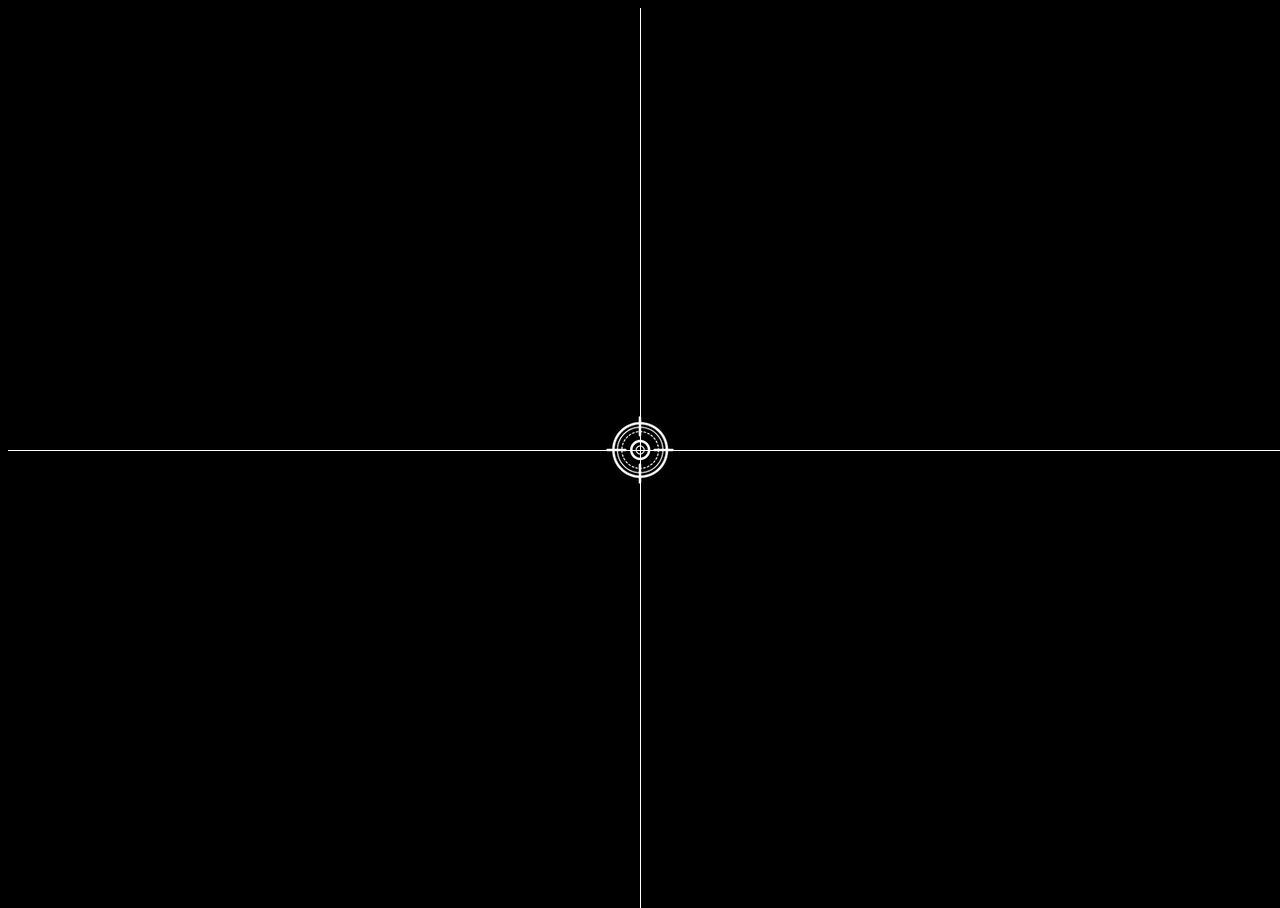
<file: coordinates/index.html>
<!DOCTYPE html>
<html lang="en">
  <head>
    <meta charset="UTF-8" />
    <meta name="viewport" content="width=device-width, initial-scale=1.0" />
    <title>Coordinates</title>
    <script src="main.js" defer></script>
    <link rel="stylesheet" href="style.css" />
  </head>
  <body>
    <div class="line horizontal"></div>
    <div class="line vertical"></div>
    <img class="target" src="./img/target.png" alt="target">
    <span class="tag"></span>
  </body>
</html>
</file>
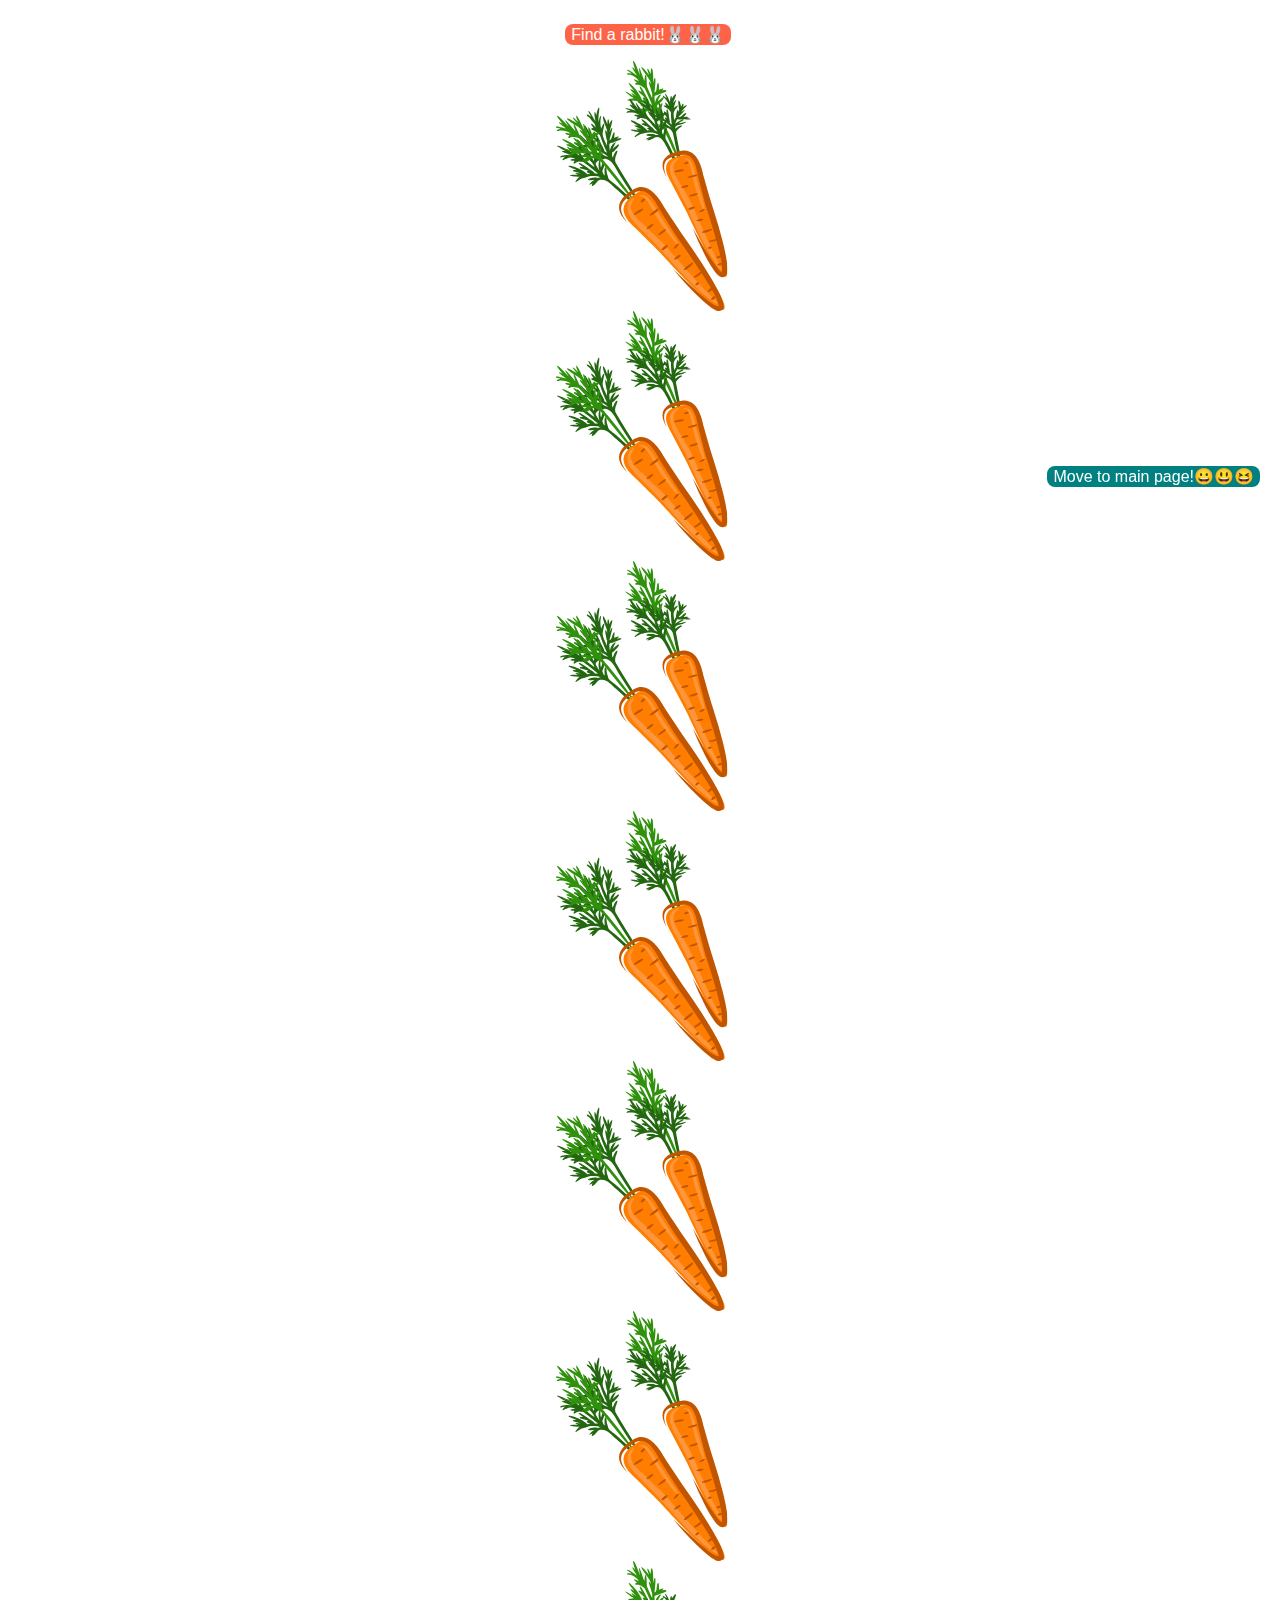
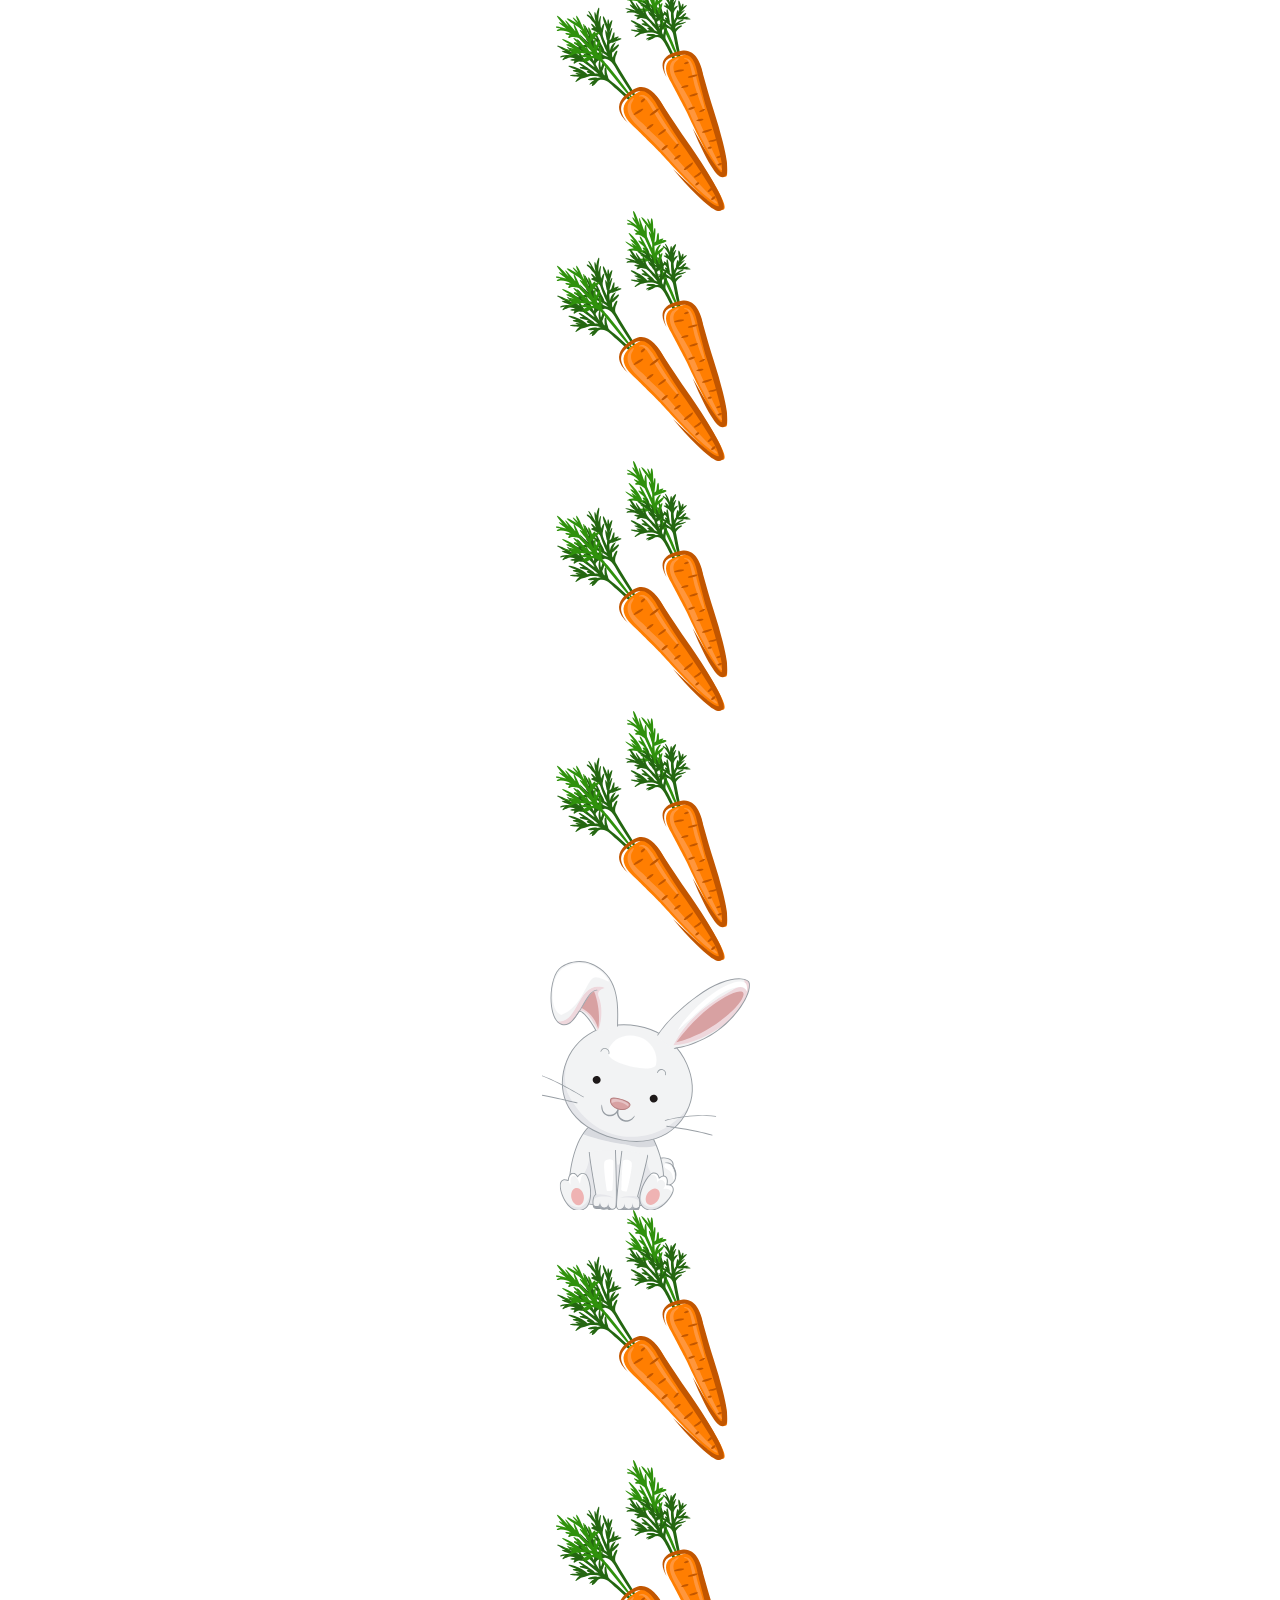
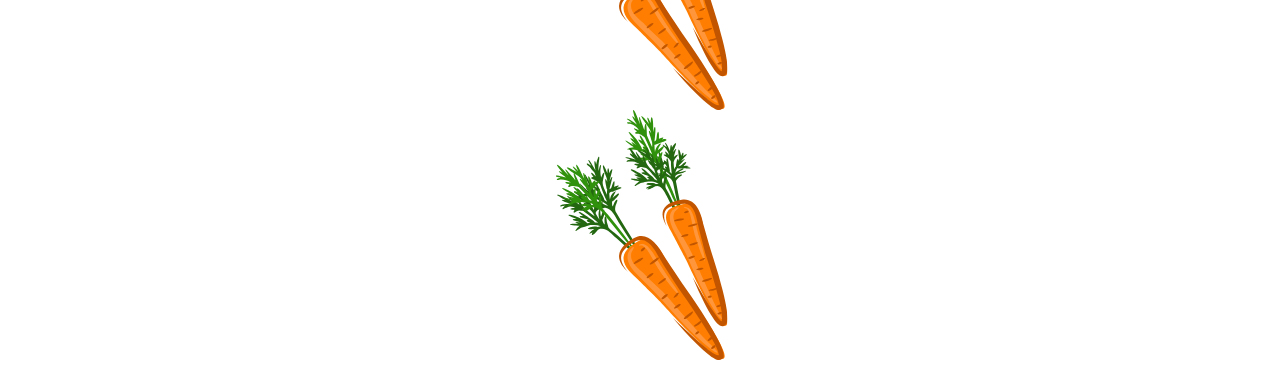
<file: rabbits/index.html>
<!DOCTYPE html>
<html lang="en">
  <head>
    <meta charset="UTF-8" />
    <meta name="viewport" content="width=device-width, initial-scale=1.0" />
    <title>Scroll</title>
    <style>
      body{
        width: 100%;
        text-align: center;
      }
      .findARabbit{
        background-color: tomato;
        color: white;
        border: none;
        border-radius: 0.5rem;
        margin: 16px 0;
        cursor: pointer;
        font-size: 16px;
      }
      img{
        display: block;
        margin: auto;
      }
      .mainPage{
        background-color: teal;
        position: fixed;
        right: 20px;
        top: 50%;
        color: white;
        border: none;
        border-radius: 0.5rem;
        margin: 16px 0;
        cursor: pointer;
        font-size: 16px;
      }
    </style>
  </head>
  <body>
    <button class="findARabbit">Find a rabbit!🐰🐰🐰</button> 
    <button class="mainPage">Move to main page!😀😃😆</button>
    <img class="carrot" src="./img/carrot.png" alt="carrot" > 
    <img class="carrot" src="./img/carrot.png" alt="carrot" > 
    <img class="carrot" src="./img/carrot.png" alt="carrot" > 
    <img class="carrot" src="./img/carrot.png" alt="carrot" > 
    <img class="carrot" src="./img/carrot.png" alt="carrot" > 
    <img class="carrot" src="./img/carrot.png" alt="carrot" > 
    <img class="carrot" src="./img/carrot.png" alt="carrot" > 
    <img class="carrot" src="./img/carrot.png" alt="carrot" > 
    <img class="carrot" src="./img/carrot.png" alt="carrot" > 
    <img class="carrot" src="./img/carrot.png" alt="carrot" > 
    <img class="rabbit" src="./img/rabbit.png" alt="rabbit" > 
    <img class="carrot" src="./img/carrot.png" alt="carrot" > 
    <img class="carrot" src="./img/carrot.png" alt="carrot" > 
    <img class="carrot" src="./img/carrot.png" alt="carrot" > 
    <script>
      const button = document.querySelector('.findARabbit');
      const rabbit = document.querySelector('.rabbit');
      button.addEventListener('click',()=>{
        rabbit.scrollIntoView({behavior: 'smooth', block: 'center'});
        console.log("hi")
      })

      const main = document.querySelector('.mainPage');
      main.addEventListener('click',()=>{
        window.scrollTo({
          top:0,
          behavior:"smooth"
        })
      })
    </script>
  </body>
</html>
</file>
<file: coordinates/style.css>
body{
    background-color: black;
}

.line{
    position: absolute;
    background-color: white;
}
.horizontal{
    width: 100%;
    height: 1px;
    top: 50%;
}
.vertical{
    height: 100%;
    width: 1px;
    left: 50%;
}
.target{
    position: absolute;
    top: 50%;
    left: 50%;
    transform: translate(-50%,-50%);
}
.tag{
    color: white;
    position: absolute;
    top: 50%;
    left: 50%;
    font-size: 38px;
    transform: translate(20px,20px);
}
</file>
